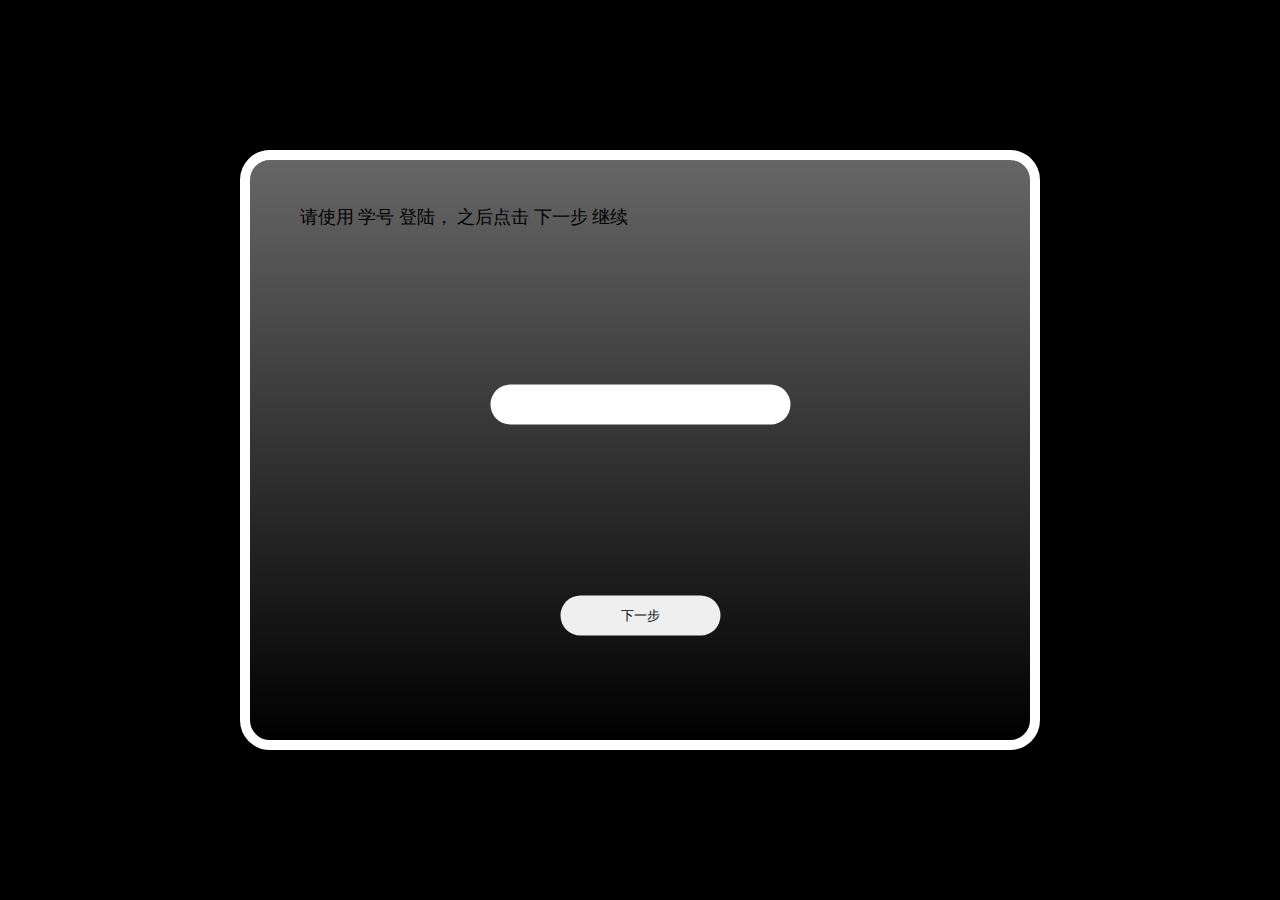
<file: Front/index.html>
﻿<!DOCTYPE html>
<html>
	<head> 
		<meta charset="utf-8" /> 
		<title>情绪诱发系统V1.8</title> 
		<link rel="stylesheet" type="text/css" href="assets/styles/progress.css" />
		<link rel="stylesheet" type="text/css" href="assets/styles/index.css" />
		<script src="assets/scripts/jquery-3.3.1.min.js" ></script>
		<script src="assets/scripts/progress.js"></script>
		<script src="assets/data/data.json"></script>
		<script src="config.json"></script>
		<script src="assets/scripts/index.js"></script>
	</head>
	<body>
		<div class="panel">
			<div class="block login">
				<div class="title">
					请使用 学号 登陆， 之后点击 下一步 继续
				</div>
				<div class="content">
					<input type="text" class="user-num-text" />

					<div class="btn-container">
						<input type="button" class="btn-next" value="下一步" />
					</div>
					
				</div>
			</div>
			<div class="block instruction">
				<div class="title">
					请观看指导语， 之后点击 空格键 进行下一步
				</div>
				<div class="content">
					欢迎参加本次实验，请观看一些视频，然后根据你的感受进行选择。
				</div>
			</div>
			<div class="block main">
				<div class="title">
				</div>
				<div class="content">
				</div>
			</div>
			<div class="block result">
				<div class="title">
				</div>
				<div class="content">
					测试结束， 谢谢！
				</div>
			</div>
		</div>


	</body>
</html>
</file>
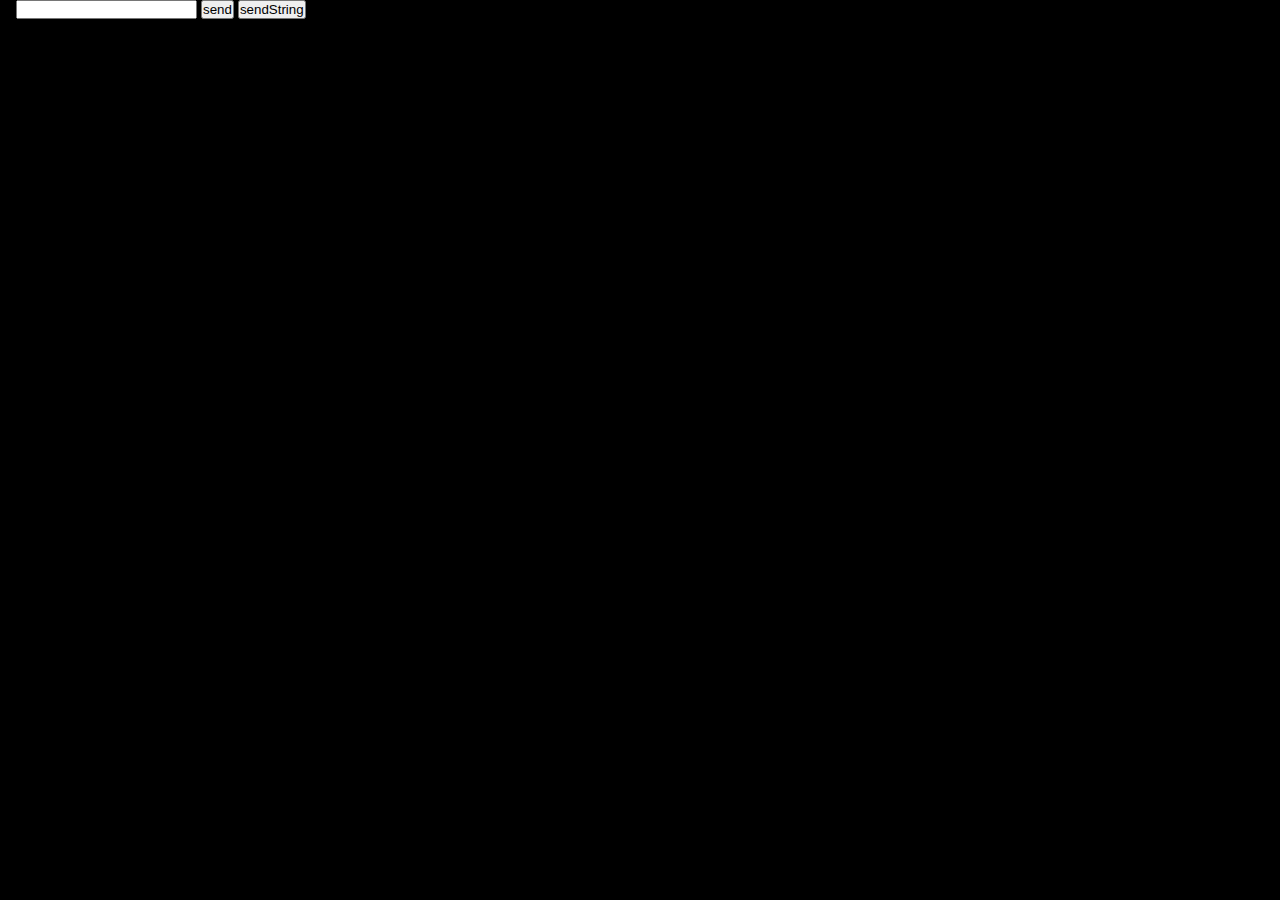
<file: Front/test.html>
﻿<!DOCTYPE html>
<html>
	<head> 
		<meta charset="utf-8" />
		<title>情绪诱发系统V1.0</title> 
		<link rel="stylesheet" type="text/css" href="assets/styles/index.css" />
		<script src="assets/scripts/jquery-3.3.1.min.js" ></script>
		<script src="config.json"></script>
		<script>

			$(document).ready(function() {
				


				$("#btnSend").click(function() {
					var text = $("#text").val();
					
					var data = {
						user: {
							text: text
						},
						data: []
					}

					sendByWebSocket(JSON.stringify(data))
					
				})

				$("#btnSendString").click(function() {
					var text = $("#text").val();
					
					var data = {
						user: {
							text: text
						},
						data: [{
							name: 'happy',
							val: 1
						}, {
							name: 'sad',
							val: 2
						}]
					}

					//sendByWebSocket(data)
					sendByAjax(data)

				})
			})

			// ajax方式， 后端需支持跨域
			function sendByAjax(data) {

				console.log(data)
				$.ajax({
					url: "http://localhost:8080/mood/save",
					type: "POST",
					data: JSON.stringify(data),
					contentType: "application/json; charset=utf-8",
					dataType: "json",
					success: function(data) {
						alert(data)
					},
					error: function(xhr, status, msg) {
						alert(msg)
					}
				})
			}

			function sendByWebSocket(data) {
					var websocket = getWebSocket()

					websocket.onopen = function(){
						console.log("hi")		

						websocket.send(data)
						//websocket.close()
						alert("发完了")			
					}
			}

			function getWebSocket() {
				//var url = "ws://192.168.3.2:8080/mood"
				var url = "ws://localhost:8080/mood/save"

				var websocket = new WebSocket(url);
				
				websocket.onmessage = function(e) {
					console.log(e)
					var obj = JSON.parse(e.data)
					console.log(obj)
					if (obj.status == 200) {
						alert("保存成功！")
					} else {
						alert("保存失败！")
					}

					websocket.close()
				}

				websocket.onerror = function(e) {
					alert("websocket错误！" + e)
					websocket.close()
				}

				return websocket
			}

		</script>
	</head>
	<body>
		<input id="text" type="text" />
		<input id="btnSend" type="button" value="send" />
		<input id="btnSendString" type="button" value="sendString" />
	</body>
</html>
</file>
<file: Front/assets/styles/progress.css>
﻿.ziya-progress-panel {
	position: absolute;
	width: 100%;
	height: 100%;
	top: 0;
	left: 0;
	background-color: #000;
}

.ziya-progress-bg {
	position: absolute;
	height: 5px;
	width: 100%;
	top: 70%;
	left: 0;
	background: linear-gradient(to right, #c63300 0%, #e70 100%);
	overflow: hidden;
}

.ziya-progress-content {
	position: absolute;
	top: calc(70% - 40px);
	left: 50%;
	transform: translateX(-50%);
	color: #fff;
}

.ziya-progress-fg {
	position: absolute;
	left: 5px;
	top: 0;
	height: 100%;
	width: 100px;
	background: linear-gradient(to right, #666 0%, #fff 100%);
	border-radius: 5px;
}
</file>
<file: Front/assets/styles/index.css>
﻿* {
	margin: 0;
	padding: 0;
	box-sizing: border-box;
}
html {
	height: 100%;
}
body {
	position: relative;
	height: 100%;
	background-color: #000;
}
input {
	outline: none;
}
.panel {
	position: absolute;
	left: 50%;
	top: 50%;
	transform: translate(-50%, -50%);
	width: 800px;
	height: 600px;
	border: 10px solid #fff;
	border-radius: 30px;
	background: linear-gradient(to bottom,#666 0%,#000 100%);
}
.block {
	position: absolute;
	left: 50%;
	top: 50%;
	transform: translate(-50%, -50%);
	width: 95%;
	height: 95%;
	padding: 30px;
	display: none;
	outline: none;
}
.login {
	display: block;
}
.title {
	height: 80px;
	font-size: 18px;
}
.content {
	position: relative;
	height: calc(100% - 80px);
	text-align: center;
	font-size: 20px;
	color: #fff;
}
.user-num-text {
	padding: 0 20px;
	width: 300px;
	height: 40px;
	border: 0;
	border-radius: 30px;
	font-size: 18px;
	margin-top: 100px;
}
.btn-container {
	width: 100%;
	height: 100px;
	position: absolute;
	bottom: 0;
}
.btn-next {
	width: 160px;
	height: 40px;
	border-radius: 30px;
	border: 0;
	cursor: pointer;
}
.btn-next:hover {
	background-color: #f00;
	transform: translateY(-3px);
}
.video {

}
.option-row {
    text-align: left;
    height: 35px;
    border-radius: 30px;
    padding: 0 20px;
    line-height: 1.8;
    font-size: 18px;
}
.option-row:hover {
	background: linear-gradient(to bottom, #888 0%, #333 50%, #888 100%);
	cursor: pointer;
}
.option-input {
    width: 20px;
    height: 20px;
    vertical-align: middle;
}
.option-input:hover {
	cursor: pointer;
}
.option-label {
	margin-left: 20px;
}
.option-label:hover {
	cursor: pointer;
}
</file>
